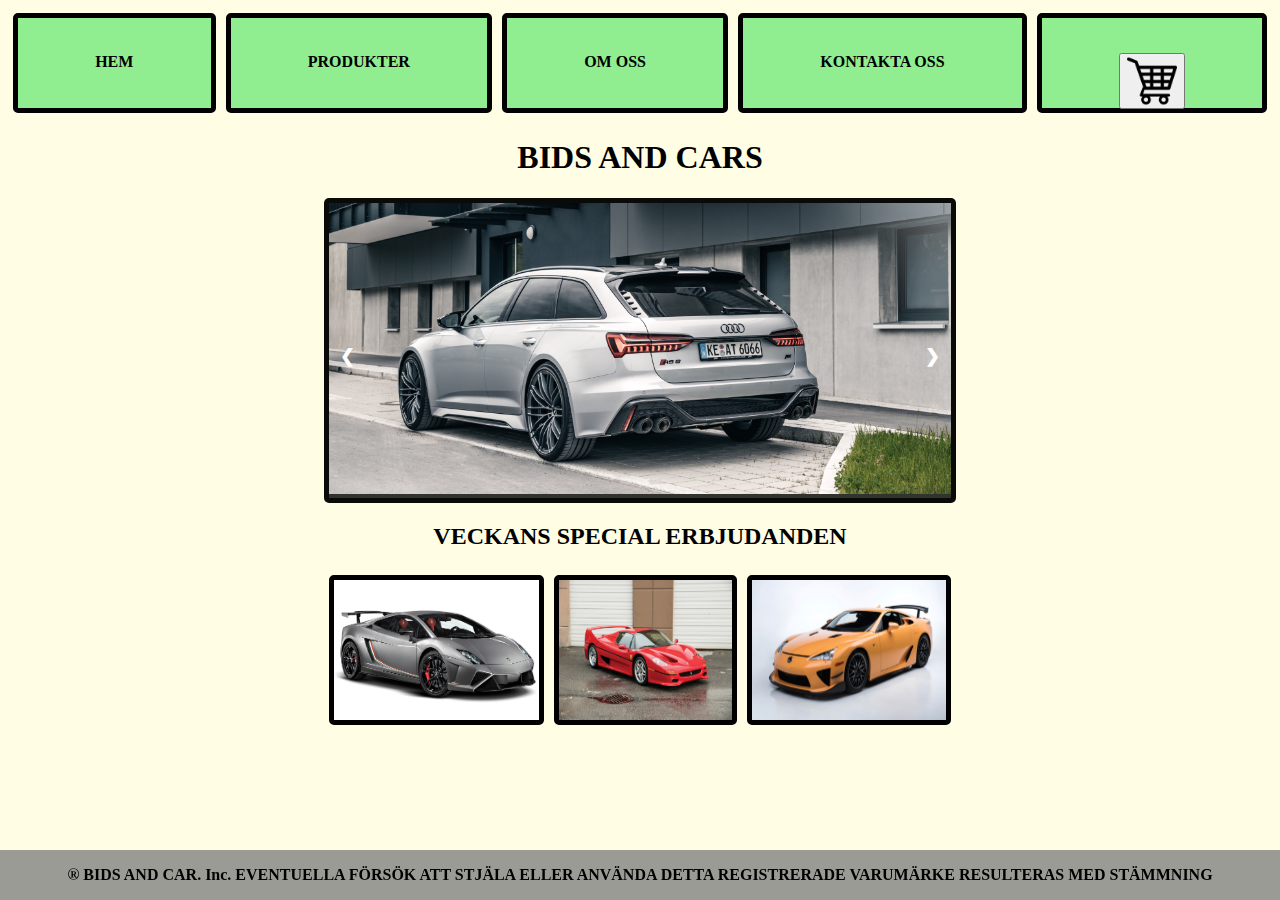
<file: index.html>
<!DOCTYPE html>
<html>
    <!--link till style.css-->
    <link rel="stylesheet" href="/style.css">

    <head>
        <!--ändrar namn på sidan-->
        <title>BIDS And CARS</title>
    </head>
    <body style="background-color:rgba(255, 253, 208, 0.562);">
                     <main>
                         <!--container för header-->
                        <div class="container">
                            <!--header boxarna-->
                            <div class="item">
                                <!--länken + texten-->
                                <a href="/index.html" class="links">HEM </a>
                            </div>
                            <div class="item">
                                <a href="/products.html" class="links">PRODUKTER </a> 
                            </div>
                            <div class="item">
                                    <a href="about.html" class="links">OM OSS </a> 
                            </div> 
                            <div class="item">
                                    <a href="/contact.html" class="links">KONTAKTA OSS </a> 
                            </div>
                            <!--dropdown meny med button och javascript-->
                            <div class="dropdown item" >
                                <button onclick="myFunction()" class="dropbtn">
                                    <img src="/img/cart.png" height="50px"width="50px" style="vertical-align: middle;;"></button>
                                <div id="myDropdown" class="dropdown-content">
                                  <a href="/documentation.html">Dokumentation</a>
                                </div>
                            </div>
                              
                        </div>    
                    </main>
                    <!--Rubrik-->
                    <h1 class="middle-text">BIDS AND CARS</h1>
                    <!--bildspel container-->
                    <div class="slideshow-container">
                        <!--boxen bilderna är i och bilderna-->
                        <div class="slideshow fade">
                          <img src="/img/rs6.jpg" style="width:100%">
                        </div>
                      
                        <div class="slideshow fade">
                          <img src="/img/m3cs.jpg" style="width:100%">
                        </div>
                      
                        <div class="slideshow fade">
                          <img src="/img/sls.webp" style="width:100%">
                        </div>
                        <!--fram och bak i bildspel-->
                        <a class="prev" onclick="plusSlides(-1)">&#10094;</a>
                        <a class="next" onclick="plusSlides(1)">&#10095;</a>
                    </div>
                    <h2 class="middle-text">VECKANS SPECIAL ERBJUDANDEN</h2>
                    <!--flexbox och bilder-->
                    <div class="container" style="width: 50%;margin: auto;">
                        <div class="item2">
                            <img src="/img/gallardo.webp" class="indexphoto">
                        </div>
                        <div class="item2">
                            <img src="/img/f50.webp" class="indexphoto">
                        </div>
                        <div class="item2">
                            <img src="/img/lfa.jpg" class="indexphoto">
                        </div>
                    </div>
        <!--footer-->
        <footer class="footer"><p>&reg;	 BIDS AND CAR. Inc. EVENTUELLA FÖRSÖK ATT STJÄLA ELLER ANVÄNDA DETTA REGISTRERADE VARUMÄRKE RESULTERAS MED STÄMMNING</p></footer>
        <script>
            //Sidan man är på
            var slideIndex = 1;
            showSlides(slideIndex);
            // förr aoch nästa sida
            function plusSlides(n) {
                showSlides(slideIndex += n);
            }
            function showSlides(n) {
                var i;
                var slides = document.getElementsByClassName("slideshow");
                var dots = document.getElementsByClassName("dot");
                if (n > slides.length) {slideIndex = 1}
                if (n < 1) {slideIndex = slides.length}
                for (i = 0; i < slides.length; i++) {
                    slides[i].style.display = "none";
                }
                for (i = 0; i < dots.length; i++) {
                    dots[i].className = dots[i].className.replace(" active", "");
                }
                slides[slideIndex-1].style.display = "block";
                dots[slideIndex-1].className += " active";
                }
            //dropdown kommer fram eller går bort när man trycker 
            function myFunction() {
                document.getElementById("myDropdown").classList.toggle("show");
            }
            //Stänger dropdown om man klickar utanför
            window.onclick = function(event) {
                if (!event.target.matches('.dropbtn')) {
                    var dropdowns = document.getElementsByClassName("dropdown-content");
                    var i;
                    for (i = 0; i < dropdowns.length; i++) {
                    var openDropdown = dropdowns[i];
                    if (openDropdown.classList.contains('show')) {
                        openDropdown.classList.remove('show');
                        }
                    }
                }
            }

        </script>
    </body>

</html>
</file>
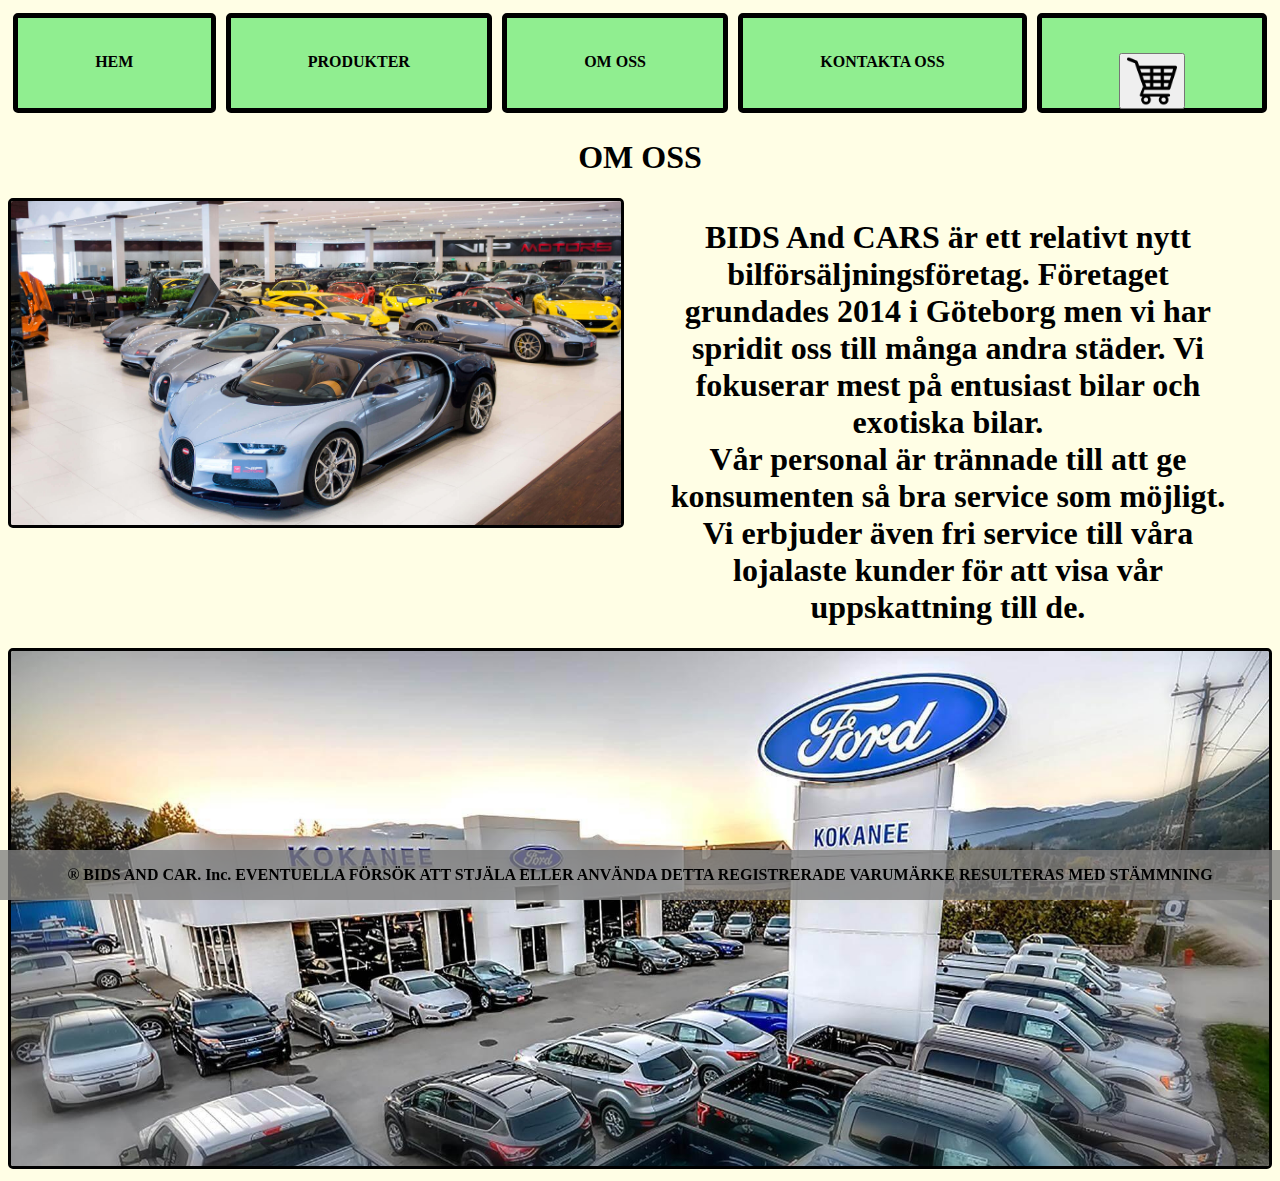
<file: about.html>
<!DOCTYPE html>
<html>
    <link rel="stylesheet" href="/style.css">
    <head>
        <title>BIDS AND CARS OM OSS</title>
    </head>
    <body style="background-color:rgba(255, 253, 208, 0.562);">
        <main>
            <div class="container">

                <div class="item">
                    <a href="/index.html" class="links">HEM </a>
                </div>
                <div class="item">
                    <a href="/products.html" class="links">PRODUKTER </a> 
                </div>
                <div class="item">
                        <a href="/about.html" class="links">OM OSS </a> 
                </div> 
                <div class="item">
                        <a href="/contact.html" class="links">KONTAKTA OSS </a> 
                </div>
                
                <div class="item" >
                    <button class="animation">
                        <img src="/img/cart.png" height="50px"width="50px" style="vertical-align: middle;">
                    </button>
                </div>
            </div>
        </main>
        <h1 class="middle-text">
            OM OSS
        </h1>
        <!--container på bild och text-->
        <div class="container">
            <!--bild box med bild inuti-->
            <div class="about-us">
                <img src="/img/dealer.jpg" width="100%" class="border-image">
            </div>
            <!--text inuti flexbox-->
            <div class="about-us">
                <h1 class="middle-text" style="margin-left: 5%;margin-right: 5%;">BIDS And CARS är ett relativt nytt bilförsäljningsföretag. 
                    Företaget grundades 2014 i Göteborg men vi har spridit oss till många andra städer. 
                    Vi fokuserar mest på entusiast bilar och exotiska bilar. <br> 
                    Vår personal är trännade till att ge konsumenten så bra service som möjligt. 
                    Vi erbjuder även fri service till våra lojalaste kunder för att visa vår uppskattning till de. <br>
                    
                    
                </h1>
            </div>
        </div>
        <div class="about-us">
            <img src="/img/dealership.jpg" width="100%" class="border-image">

        </div>
        <footer class="footer"><p>&reg;	 BIDS AND CAR. Inc. EVENTUELLA FÖRSÖK ATT STJÄLA ELLER ANVÄNDA DETTA REGISTRERADE VARUMÄRKE RESULTERAS MED STÄMMNING</p></footer>

    </body>
</html>
</file>
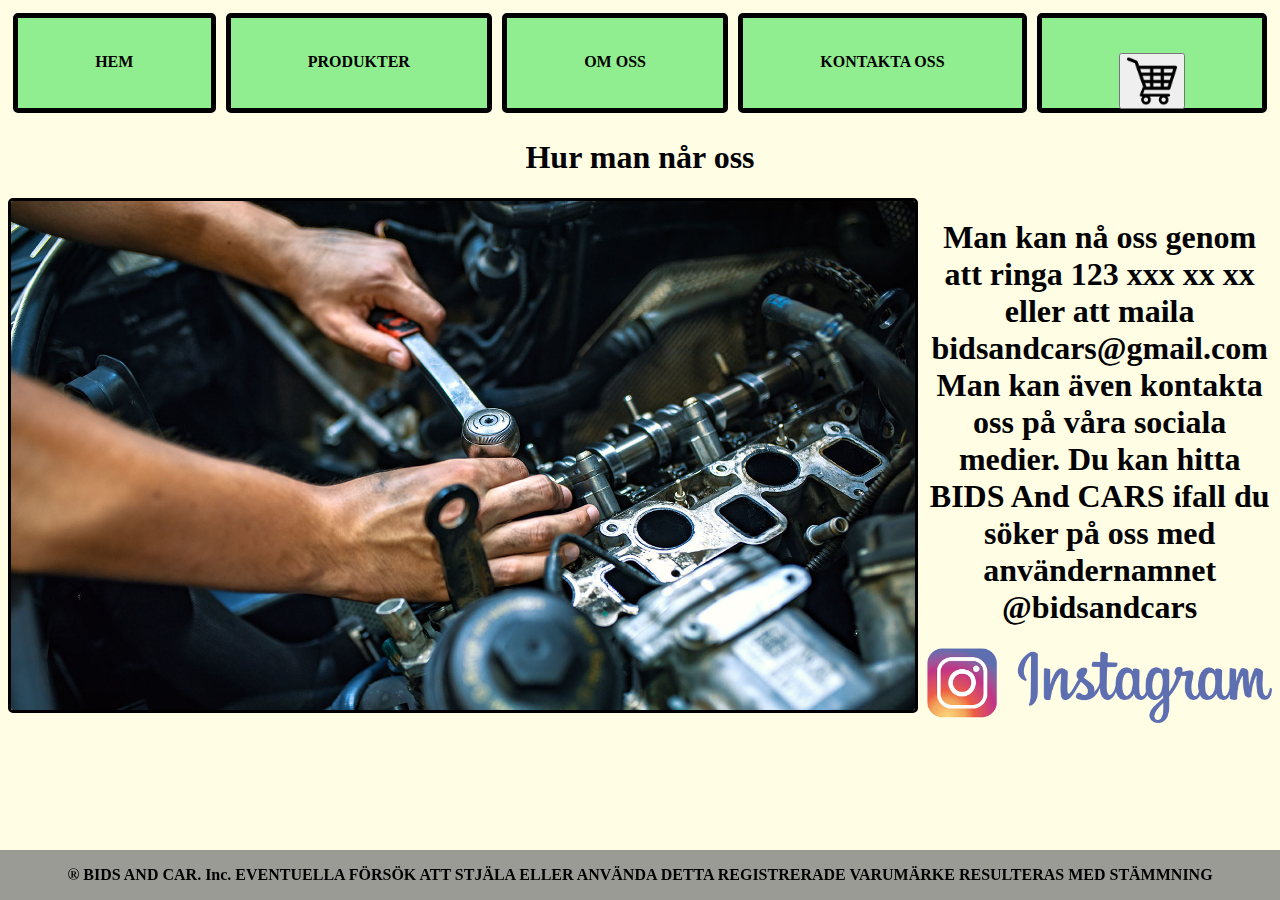
<file: contact.html>
<!DOCTYPE html>
<html>
    <link rel="stylesheet" href="/style.css">
    <head>
        <title>BIDS And CARS KONTAKT</title>
    </head>
    <body style="background-color:rgba(255, 253, 208, 0.562);">
        <main>
            <div class="container">

                <div class="item">
                    <a href="/index.html" class="links">HEM </a>
                </div>
                <div class="item">
                    <a href="/products.html" class="links">PRODUKTER </a> 
                </div>
                <div class="item">
                        <a href="/about.html" class="links">OM OSS </a> 
                </div> 
                <div class="item">
                        <a href="/contact.html" class="links">KONTAKTA OSS </a> 
                </div>
                
                <div class="item" >
                    <button class="animation">
                        <img src="/img/cart.png" height="50px"width="50px" style="vertical-align: middle;" >
                    </button>
                </div>
            </div>

        </main>
        <h1 class="middle-text">
            Hur man når oss
        </h1>
        <!--container med bil och text-->
        <div class="container">
            <div class="about-us" style="width: 80%;">
                <img src="/img/mechanic.jpg" style="width: 99%;" class="border-image">

            </div>
            
            <div class="about-us" style="width: 30%;">
                <h1 class="middle-text">
                    Man kan nå oss genom att ringa 123 xxx xx xx eller att maila bidsandcars@gmail.com <br>
                    Man kan även kontakta oss på våra sociala medier. Du kan hitta BIDS And CARS ifall du söker på oss med användernamnet @bidsandcars

                </h1>
                <img src="/img/insta.png" width="100%">

            </div>
        </div>

    <footer class="footer"><p>&reg;	 BIDS AND CAR. Inc. EVENTUELLA FÖRSÖK ATT STJÄLA ELLER ANVÄNDA DETTA REGISTRERADE VARUMÄRKE RESULTERAS MED STÄMMNING</p></footer>
    </body>
</html>
</file>
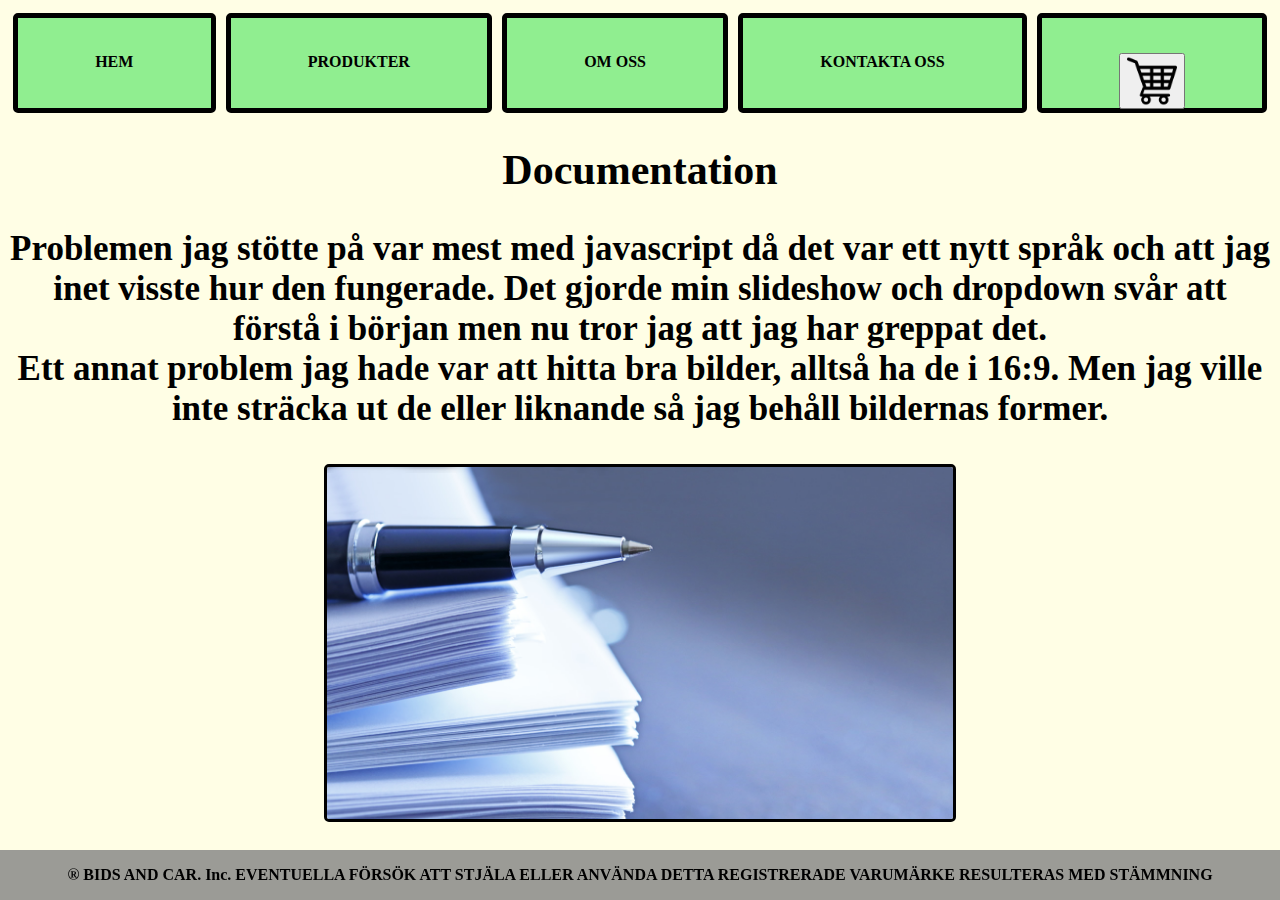
<file: documentation.html>
<!DOCTYPE html>
<html>
    <link rel="stylesheet" href="/style.css">
    <head>
        <title>Documentation</title>
    </head>
    <body style="background-color:rgba(255, 253, 208, 0.562);">
        <main>
            <div class="container">
                <div class="item">
                    <a href="/index.html" class="links">HEM </a>
                </div>
                <div class="item">
                    <a href="/products.html" class="links">PRODUKTER </a> 
                </div>
                <div class="item">
                        <a href="/about.html" class="links">OM OSS </a> 
                </div> 
                <div class="item">
                        <a href="/contact.html" class="links">KONTAKTA OSS </a> 
                </div>
                <div class="item" >
                    <button class="animation">
                        <img src="/img/cart.png" height="50px"width="50px" style="vertical-align: middle;">
                    </button>
                </div>
            </div>
        </main>
        <!--text-->
        <h1 class="middle-text" style="font-size: 42px;">Documentation</h1>
        <p class="middle-text" style="font-size: 35px;">Problemen jag stötte på var mest med javascript då det var ett nytt språk och att jag inet visste hur den fungerade.
             Det gjorde min slideshow och dropdown svår att förstå i början men nu tror jag att jag har greppat det.
            <br>Ett annat problem jag hade var att hitta bra bilder, alltså ha de i 16:9. Men jag ville inte sträcka ut de eller liknande 
            så jag behåll bildernas former.   </p>
        <!--bild-->
        <img src="/img/documentation.jpg" class="border-image" width="50%" style="margin-left: 25%;">
        <footer class="footer"><p>&reg;	 BIDS AND CAR. Inc. EVENTUELLA FÖRSÖK ATT STJÄLA ELLER ANVÄNDA DETTA REGISTRERADE VARUMÄRKE RESULTERAS MED STÄMMNING</p></footer>
    </body>
</html>
</file>
<file: style.css>
/*container för basic flexbox*/
.container {
    display: flex;
    justify-content:space-evenly;
  }
  /*item för header, de gröna boxarna*/
  .item {
    flex-grow: 1;
    height: 100px;
    justify-content:space-between;
    color:black;
    font-weight: bolder;
    background-color:lightgreen;
    text-align: center;
    padding-right: 20px;
    padding-left: 20px;
    padding-top: 35px;
    margin: 5px;
    border: 5px solid black;
    border-radius: 5px;
    

  }
  /*snyggare anchor*/
  .links {
    color: black;
    text-decoration: none;

  }
  /*SLIDEHOW*/

  * {box-sizing:border-box}

  /*Bildspels container*/
  .slideshow-container {
    max-width: 100%;
    position: relative;
    margin: auto;
    vertical-align: middle;
    justify-content: center;
  }
  
  /*flexbox för bilderna*/
  .slideshow {
    display: none;
    background-color:rgba(0,0,0,0.8);
    border: 5px solid rgba(0,0,0,0.8);
    border-radius: 5px;
    height: 50%;
    width: 50%;
    margin: auto;

  }
  /*fram och bak på bildspelet, ändring till utseende*/
  .prev, .next {
      cursor: pointer;
      position: absolute;
      top: 50%;
      width: auto;
      padding: 16px;
      margin-top: -22px;
      color: white;
      font-weight: bold;
      font-size: 18px;
      transition: 0.6s ease;
      user-select: none;
  }

  .next {
    right: 25%;
    border-radius: 3px 0 0 3px;
  }

  .prev {
      left: 25%;
      border-radius: 0px 3px 3px 0px;
  }
  /*grå färg när mus över nästa och innan*/
  .prev:hover, .next:hover {
    background-color: rgba(0,0,0,0.8);
  }


  /*animation för "fade"*/
  .fade {
    -webkit-animation-name: fade;
    -webkit-animation-duration: 4s;
    animation-name: fade;
    animation-duration: 4s;
  }

  @-webkit-keyframes fade {
    from {opacity: .4}
    to {opacity: 1}
  }

  @keyframes fade {
    from {opacity: .4}
    to {opacity: 1}
  }
    

    
  /*flexbox för bilder under slideshow*/
  .item2 {
    flex-grow: 1;
    height: 150px;
    justify-content:space-between;
    border-radius: 5px;
    font-weight: bolder;
    background-color:lightgreen;
    text-align: center;
    margin: 5px;    
    border: 5px solid black;
    
  }
  /*minskad bild under slideshow*/
  .indexphoto {
    height: 100%;
    width: 100%;
  }

  
  .middle-text {
    text-align: center;
    font-weight: bold;

  }

  
 


/* footer för alla sidor*/
.footer {
  background-color: rgba(128, 128, 128, 0.788);
  width: 100%;
  height: 50px;
  text-align: center;
  font-weight: bolder;
  position: fixed;
  left: 0;
  bottom: 0;


}
 


/*dropdown container*/
.dropdown {
    position: relative;
    display: inline-block;
  }
/*dropdownflexbox*/
.dropdown-content {
    display: none;
    position: absolute;
    background-color: whitesmoke;
    min-width: 160px;
    overflow: auto;
    box-shadow: 0px 8px 16px 0px rgba(0,0,0,0.2);
    z-index: 1;
  }

/*dropdown text*/
.dropdown-content a {
    color: black;
    padding: 12px 16px;
    text-decoration: none;
    display: block;
  }
/*dropdown hover över knappen*/
.dropdown a:hover {
    background-color: #ddd;
}
  
.show {
    display: block;
}

/*hover över varukorg*/
.animation:hover {
  background-color: rgb(155, 153, 153);
  animation-name: cart;
  animation-duration: 10s;
  animation-iteration-count: 5;
  animation-direction: normal;
}
/*vad som händer i animation*/
@keyframes cart {
  0% {background-color: grey;transform: translateY(0%);}
  20% {transform:translateX(50%);}
  40% {transform: translateY(50%);}
  50% {background-color: blue;}
  60% {transform: translateX(75%);}
  80% {transform: translateX(0%);}
  100% {background-color: grey;transform: translateY(0%);}
}

/*container för produkt.html*/
.colletion{
  display: flex;
  flex-wrap: wrap;
  justify-content: space-between;
  

}
/*flexbox för produkter i produkt.html*/
.products {
  width: 32%;
  background-color:rgba(255, 253, 208, 0.562);
  
}
/*pris container för produkt*/
.price-container {
  display: flex;
  flex-wrap: wrap;
  justify-content: space-between;
}
/*pris för produkt*/
.price {
  width: 32%;
  margin-bottom: 2%;
  background-color: lightgreen;
  height: 100px;
  border-radius: 5px;
  border: solid black 3px;

}

.price-text {
  text-align: center;
  font-weight: bold;
  margin-top: 6px;

}
/*bild med border*/
.border-image {
  border: solid black 3px;
  border-radius: 5px;
}
.about-us {
  height: 100%;
}
</file>
